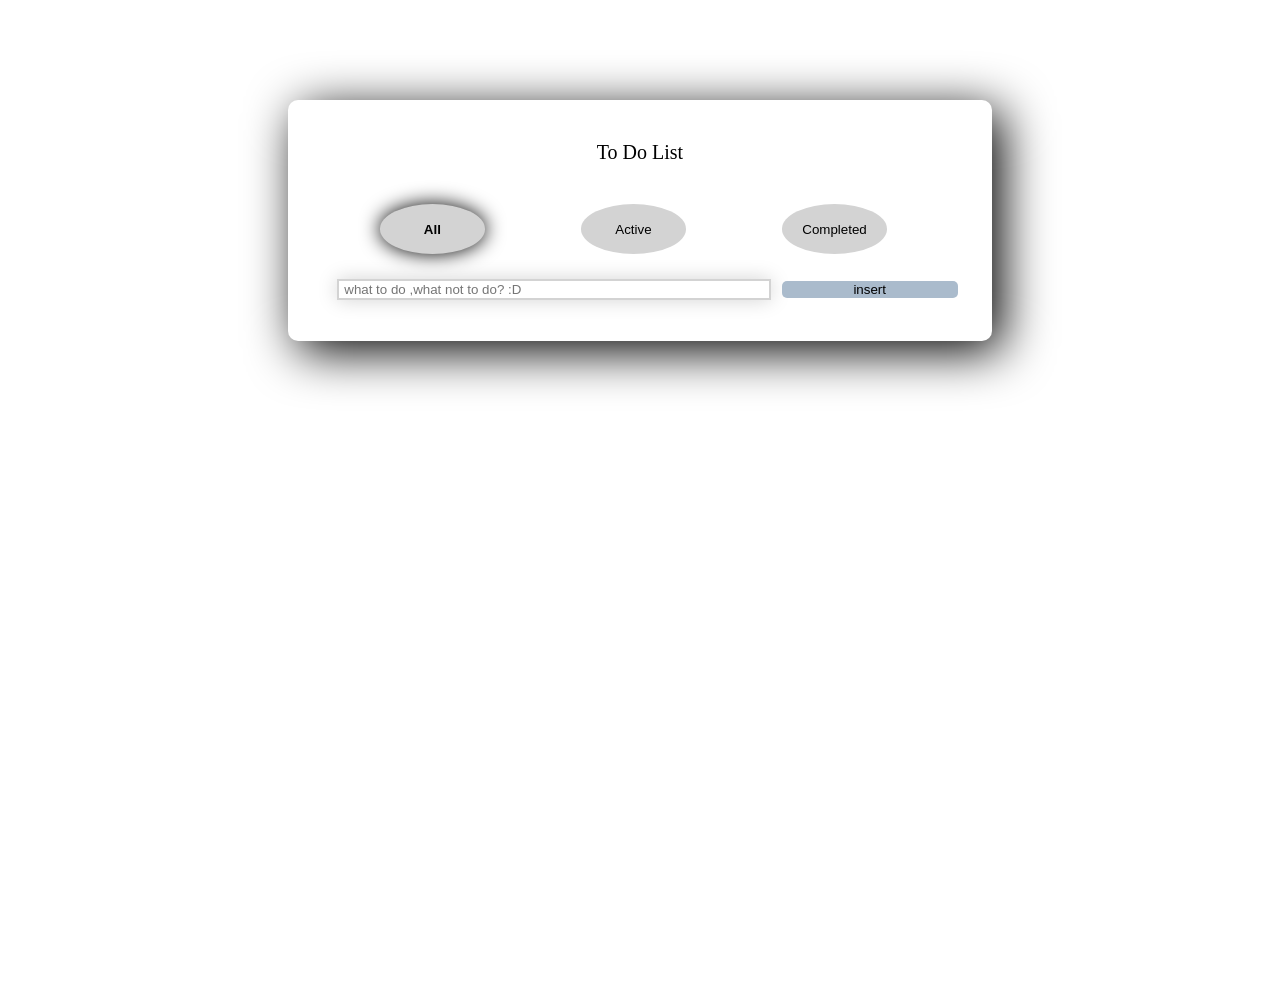
<file: todos/index.html>
<!DOCTYPE html>

<html>

<head> 
    <meta name="viewport" content="width=device-width, initial-scale=1.0">
    <link rel="stylesheet" type="text/css" href="style.css">
</head>

<body>

    <div class="tdo">
        <p>To Do List </p>
        <button class="filter selected-filter" id="f0" onclick="setFilter(0)">All</button>
        <button class="filter" id="f1" onclick="setFilter(1)">Active</button>
        <button class="filter" id="f2" onclick="setFilter(2)">Completed</button>
        <input type="text" id="text" placeholder="what to do ,what not to do? :D" autocomplete="off">
        <button id="insert">insert </button>
        <ul id="list"></ul>
    </div>

    <script src="model.js"></script>
    <script src="view.js"></script>
    <script src="controler.js"></script>

</body>

</html>
</file>
<file: todos/style.css>
html,
body { 
    margin: 0;
    height: 100%;
    font-family: Segoe UI;
}

.tdo {
    border-radius: 10px;
    width: 55%;
    margin: 100px auto;
    box-shadow: 10px 10px 50px;
    padding-top: 1px;
    padding-bottom: 5px;
}

.tdo > p {
    width: 85%;
    margin: 40px auto;
    color: black;
    font-size: 20px;
    text-align: center;
}

#text {
    margin: 0px 7%;
    margin-top: 25px;
    margin-right: 1%;
    margin-bottom: 20px;
    width: 60%;
    border: 2px solid lightgray;
    box-shadow: 0px 0px 20px lightgray;
    padding-left: 5px;
    outline: none;
}

button {
    width: 25%;
    border: none;
    background-color: #abc;
    cursor: pointer;
    outline: none;
    border-radius: 5px;
}

.filter {
    border-radius: 50%;
    height: 50px;
    width: 15%;
    margin-left: 13%;
    background-color: lightgray;
}

#insert:hover {
    box-shadow: 0 0 10px #abc;
    font-weight: bold;
}

.filter:hover {
    box-shadow: 0 0 20px gray;
    font-weight: bold;
}

li {
    width: 92%;
    list-style-type: none;
    margin-bottom: 15px;
    margin-left: 1.5%;
}

.first {
    margin-left: 12%;
}

.close {
    margin-right: 10px;
    padding-top: 3px;
    float: right;
    margin-right: 32px;
    font-weight: bold;
    cursor: pointer;
    border-radius: 5px;
    width: 12px;
}

.close:hover {
    font-weight: bold;
    font-size: 22px;
}

.checked {
    margin-right: 10px;
    float: right;
    padding-right: 3px;
    cursor: pointer;
    border-radius: 5px;
    width: 12px;
}

.checked:hover {
    font-weight: bold;
    font-size: 18px;
}

.edit {
    margin-right: 10px;
    padding-top: 5px;
    float: right;
    padding-right: 5px;
    cursor: pointer;
    font-size: 12px;
}

.edit:hover {
    font-weight: bold;
    font-size: 15px;
}

.editinputstyle {
    border: 2px solid lightgray;
    width: 50%;
    outline: none;
    border-radius: 5px;
    padding-left: 5px;
}

.selected-filter {
    box-shadow: 0px 0px 20px;
    font-weight: bold;
}
</file>
